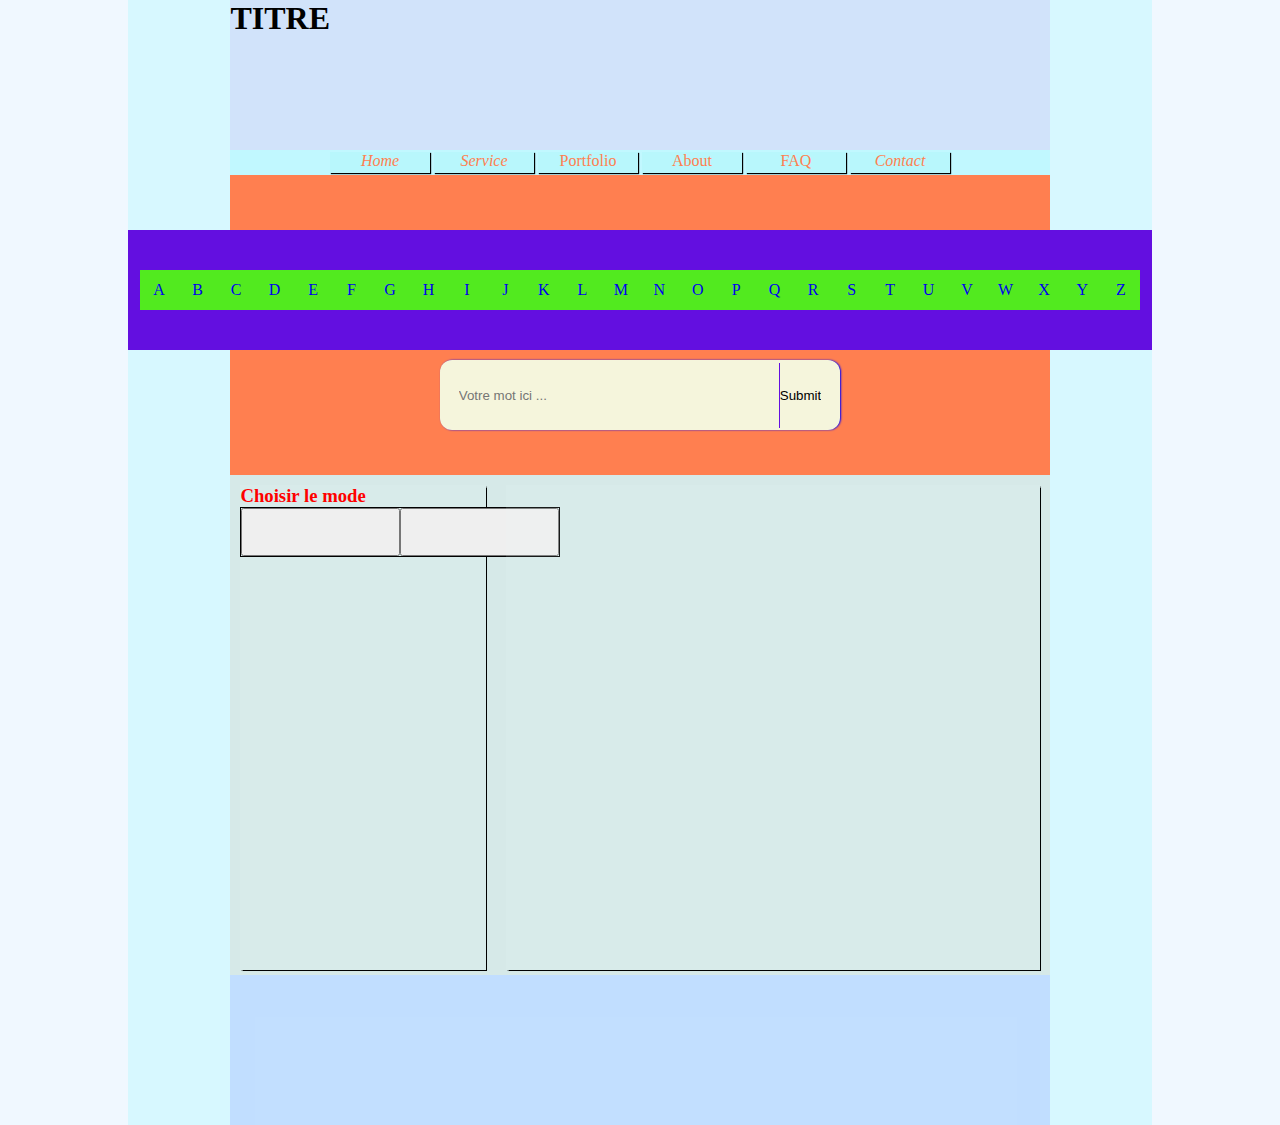
<file: index.html>
<!doctype HTML>
<html>
    <head>
        <meta charset="utf-8"/>
        <title>Mode d'éclairage</title>
        <link rel="stylesheet" href="https://cdnjs.cloudflare.com/ajax/libs/font-awesome/6.2.0/css/all.min.css" integrity="sha512-xh6O/CkQoPOWDdYTDqeRdPCVd1SpvCA9XXcUnZS2FmJNp1coAFzvtCN9BmamE+4aHK8yyUHUSCcJHgXloTyT2A==" crossorigin="anonymous" referrerpolicy="no-referrer" />
        <link rel="stylesheet" href="modeStyle.css"/>
        <link rel="stylesheet" href="alphaStyle.css">
    </head>
    <body id="mode">
       <div class="global">
           
           <header>
			<h1>TITRE</h1>

            </header>
            <nav class="nav-menu">
                <a href="#"><i class="fa-solid fa-house">Home</i></a>
                <a href="#"><i class="fa-brands fa-servicestack">Service</i></a>
                <a href="#">Portfolio</a>
                <a href="#">About</a>
                <a href="#">FAQ</a>
                <a href="#"><i class="fa-solid fa-phone">Contact</i></a>
            </nav>
		   <!-- Alpha navigation -->
            <nav class="nav-alpha">
      <section class="navigation">
          <div class="alpha">
            <a href="#">A</a>
          </div>
          <div class="alpha">
            <a href="#">B</a>
          </div>
          <div class="alpha">
            <a href="#">C</a>
          </div>
          <div class="alpha">
            <a href="#">D</a>
          </div>
          <div class="alpha">
            <a href="#">E</a>
          </div>
          <div class="alpha">
            <a href="#">F</a>
          </div>
          <div class="alpha">
            <a href="#">G</a>
          </div>
          <div class="alpha">
            <a href="#">H</a>
          </div>
          <div class="alpha">
            <a href="#">I</a>
          </div>
          <div class="alpha">
            <a href="#">J</a>
          </div>
          <div class="alpha">
            <a href="#">K</a>
          </div>
          <div class="alpha">
            <a href="#">L</a>
          </div>
          <div class="alpha">
            <a href="#">M</a>
          </div>
          <div class="alpha">
            <a href="#">N</a>
          </div>
          <div class="alpha">
            <a href="#">O</a>
          </div>
          <div class="alpha">
            <a href="#">P</a>
          </div>
          <div class="alpha">
            <a href="#">Q</a>
          </div>
          <div class="alpha">
            <a href="#">R</a>
          </div>
          <div class="alpha">
            <a href="#">S</a>
          </div>
          <div class="alpha">
            <a href="#">T</a>
          </div>
          <div class="alpha">
            <a href="#">U</a>
          </div>
          <div class="alpha">
            <a href="#">V</a>
          </div>
          <div class="alpha">
            <a href="#">W</a>
          </div>
          <div class="alpha">
            <a href="#">X</a>
          </div>
          <div class="alpha">
            <a href="#">Y</a>
          </div>
          <div class="alpha">
            <a href="#">Z</a>
          </div>
        </section>
        <div class="cherche">
          <input type="text" class="mot" placeholder="Votre mot ici ..."/>
          <input type="submit" class="loupe" src="loupe.png" alt="" >
        </div>
      </nav>
		   
		   <!-- Principal -->
            <main>
                <aside>
                   <h3 id="hpp">Choisir le mode</h3>
                    <div class="mode-cont">
                        <button class="" type="button" onclick="document.getElementById('mode').style.backgroundColor='darkblue'"><i class="fa-solid fa-moon"></i></button>
                        <button class="" type="button" onclick="document.getElementById('mode').style.backgroundColor='aliceblue'"><i class="fa-regular fa-sun"></i></button>
                    </div>
                </aside>
                <div class="sect">
                    <section></section>
                    <section></section>
                </div>

            </main>
            <footer>

            </footer>
           
       </div>
        
        <script>
            const myElement = document.getElementById('hpp');
            myElement.style.color = "red";
            
            const players = ['Dylan', 'Nicole', 'James']
                for(let player of players){
                    console.log('Welcom ${player}')
                }
            
            onclick = "document.getElementByTagName('footer').innerHTML='Cogito ergo sum'";
        </script>
        <script src="lecon1.js"></script>
    </body>
</html>
</file>
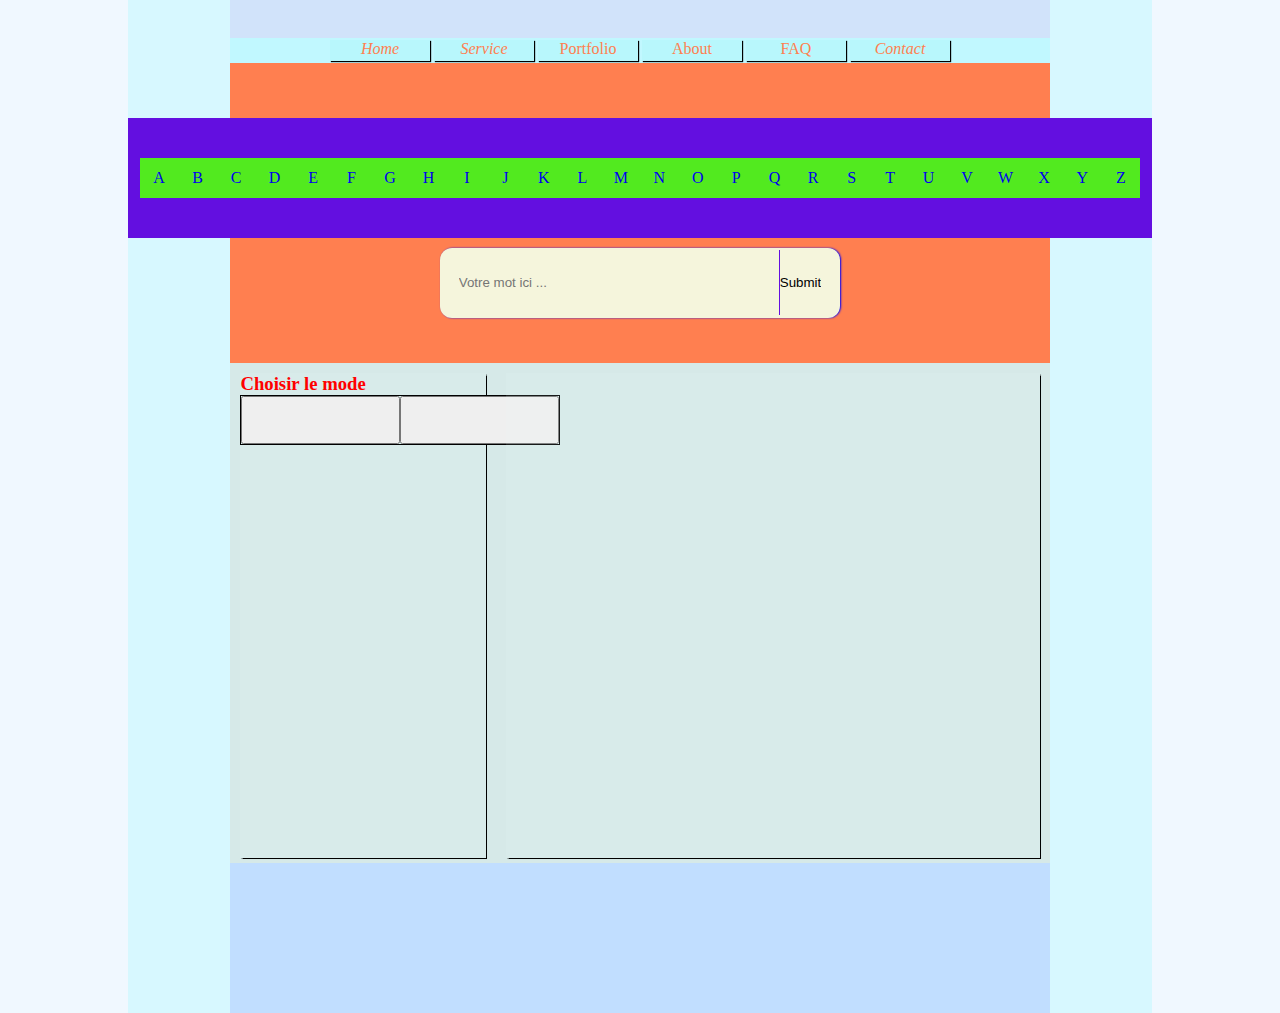
<file: modeIndex.html>
<! doctype HTML>
<html>
    <head>
        <meta charset="utf-8"/>
        <title>Mode d'éclairage</title>
        <link rel="stylesheet" href="https://cdnjs.cloudflare.com/ajax/libs/font-awesome/6.2.0/css/all.min.css" integrity="sha512-xh6O/CkQoPOWDdYTDqeRdPCVd1SpvCA9XXcUnZS2FmJNp1coAFzvtCN9BmamE+4aHK8yyUHUSCcJHgXloTyT2A==" crossorigin="anonymous" referrerpolicy="no-referrer" />
        <link rel="stylesheet" href="modeStyle.css"/>
        <link rel="stylesheet" href="alphaStyle.css">
    </head>
    <body id="mode">
       <div class="global">
           
           <header>


            </header>
            <nav class="nav-menu">
                <a href="#"><i class="fa-solid fa-house">Home</i></a>
                <a href="#"><i class="fa-brands fa-servicestack">Service</i></a>
                <a href="#">Portfolio</a>
                <a href="#">About</a>
                <a href="#">FAQ</a>
                <a href="#"><i class="fa-solid fa-phone">Contact</i></a>
            </nav>
            <nav class="nav-alpha">
      <section class="navigation">
          <div class="alpha">
            <a href="#">A</a>
          </div>
          <div class="alpha">
            <a href="#">B</a>
          </div>
          <div class="alpha">
            <a href="#">C</a>
          </div>
          <div class="alpha">
            <a href="#">D</a>
          </div>
          <div class="alpha">
            <a href="#">E</a>
          </div>
          <div class="alpha">
            <a href="#">F</a>
          </div>
          <div class="alpha">
            <a href="#">G</a>
          </div>
          <div class="alpha">
            <a href="#">H</a>
          </div>
          <div class="alpha">
            <a href="#">I</a>
          </div>
          <div class="alpha">
            <a href="#">J</a>
          </div>
          <div class="alpha">
            <a href="#">K</a>
          </div>
          <div class="alpha">
            <a href="#">L</a>
          </div>
          <div class="alpha">
            <a href="#">M</a>
          </div>
          <div class="alpha">
            <a href="#">N</a>
          </div>
          <div class="alpha">
            <a href="#">O</a>
          </div>
          <div class="alpha">
            <a href="#">P</a>
          </div>
          <div class="alpha">
            <a href="#">Q</a>
          </div>
          <div class="alpha">
            <a href="#">R</a>
          </div>
          <div class="alpha">
            <a href="#">S</a>
          </div>
          <div class="alpha">
            <a href="#">T</a>
          </div>
          <div class="alpha">
            <a href="#">U</a>
          </div>
          <div class="alpha">
            <a href="#">V</a>
          </div>
          <div class="alpha">
            <a href="#">W</a>
          </div>
          <div class="alpha">
            <a href="#">X</a>
          </div>
          <div class="alpha">
            <a href="#">Y</a>
          </div>
          <div class="alpha">
            <a href="#">Z</a>
          </div>
        </section>
        <div class="cherche">
          <input type="text" class="mot" placeholder="Votre mot ici ..."/>
          <input type="submit" class="loupe" src="loupe.png" alt="" >
        </div>
      </nav>
            <main>
                <aside>
                   <h3 id="hpp">Choisir le mode</h3>
                    <div class="mode-cont">
                        <button class="" type="button" onclick="document.getElementById('mode').style.backgroundColor='darkblue'"><i class="fa-solid fa-moon"></i></button>
                        <button class="" type="button" onclick="document.getElementById('mode').style.backgroundColor='aliceblue'"><i class="fa-regular fa-sun"></i></button>
                    </div>
                </aside>
                <div class="sect">
                    <section></section>
                    <section></section>
                </div>

            </main>
            <footer>

            </footer>
           
       </div>
        
        <script>
            const myElement = document.getElementById('hpp');
            myElement.style.color = "red";
            
            const players = ['Dylan', 'Nicole', 'James']
                for(let player of players){
                    console.log('Welcom ${player}')
                }
            
            onclick = "document.getElementByTagName('footer').innerHTML='Cogito ergo sum'";
        </script>
        <script src="lecon1.js"></script>
    </body>
</html>
</file>
<file: modeStyle.css>
*{
    margin: 0;
    padding: 0;
    box-sizing: border-box;
    
}

body{
    display: flex;
    justify-content: center;
    align-items: center;
    width: 100vw;
	min-height: 100vh;
    background-color: aliceblue;
}


.global{
    background-color: rgba(0, 255, 255, 0.1);
    width: 80%;
    min-height: 900px;
	display: flex;
	flex-direction: column;
    justify-content: center;
    align-items: center;
}

/*        HEADER      */

header{
    width: 80%;
    height: 150px;
    background-color: rgba(153, 50, 204, 0.1);
}




/*            NAV     */
.nav-menu{
    width: 80%;
    height: 25px;
    background-color: rgba(0, 255, 255, 0.1);
    
    display: flex;
    justify-content: center;
    align-items: center;  
}

.nav-menu a{
    text-decoration: none;
    text-align: center;
    width: 100px;
    height: 21px;
    margin: 2px;
    
    background-color: rgba(110, 247, 226, 0.1);
    box-shadow: 1px 1px 1px black;
    
    color: coral;
}


/*                MAIN      */
main{
    display: flex;
    width: 80%;
    height: 500px;
    background-color: rgba(210, 105, 30, 0.1);
}

aside{
    width: 30%;
    height: 485px;
    background-color: rgba(240, 255, 255, 0.1);
    box-shadow: .5px .5px 1px black;
    margin: 10px;
}

.mode-cont{
    display: flex;
    width: 320px;
    height: 50px;
    border: 1px double black;
}

.mode-cont button{
    width: 160px;
}

.sect{
    width: 70%;
    height: 485px;
    background-color: rgba(240, 255, 255, 0.1);
    margin: 10px;
    box-shadow: .5px .5px 1px black;
}




/*                FOOTER        */
footer{
    width: 80%;
    height: 150px;
    background-color: rgba(0, 0, 255, 0.1);
}
</file>
<file: alphaStyle.css>
/* CSS Document */

*{
    margin: 0;
    padding: 0;
	box-sizing: border-box;
  }
   
   
  .nav-alpha{
    display: flex;
    flex-direction: column;
    justify-content: center;
    align-items: center;
    width: 80%;
    height: 300px;
    background-color: coral;
  }
   
  .navigation{
    display: flex;
    flex-direction: row;
    justify-content: center;
    align-items: center;
    margin: 10px 0;
    padding: 0 12px;
    width: 1024px;
    height: 120px;
    background: #630fe0;
    animation: 2s circ infinite;
  }
   
  @keyframes circ{
    from{top: 0px;}
    to{top: 200px;}
  }
   
  .alpha{
    display: flex;
    justify-content: center;
    align-items: center;
    width: 40px;
    height: 40px;
   
    background: #52ea1f;
   
  }
  .alpha a{
    text-decoration: none;
    text-align: center;
  }
   
  .cherche{
    display: flex;
    flex-direction: row;
    justify-content: center;
    align-items: center;
    width: 400px;
    height: 70px;
    box-shadow: 1px 0 2px blue;
    border-radius: 12px;;
    background-color: beige;
    text-decoration-style: wavy;
  }
   
  .cherche input{
    background-color: rgb(245, 245,220);
    border-style: none;
  }
  .cherche .mot{
    width: 80%;
    height: 65px;
  }
  .cherche .loupe{
    height: 65px;
    border-left:1px solid #630fe0;
  }
</file>
